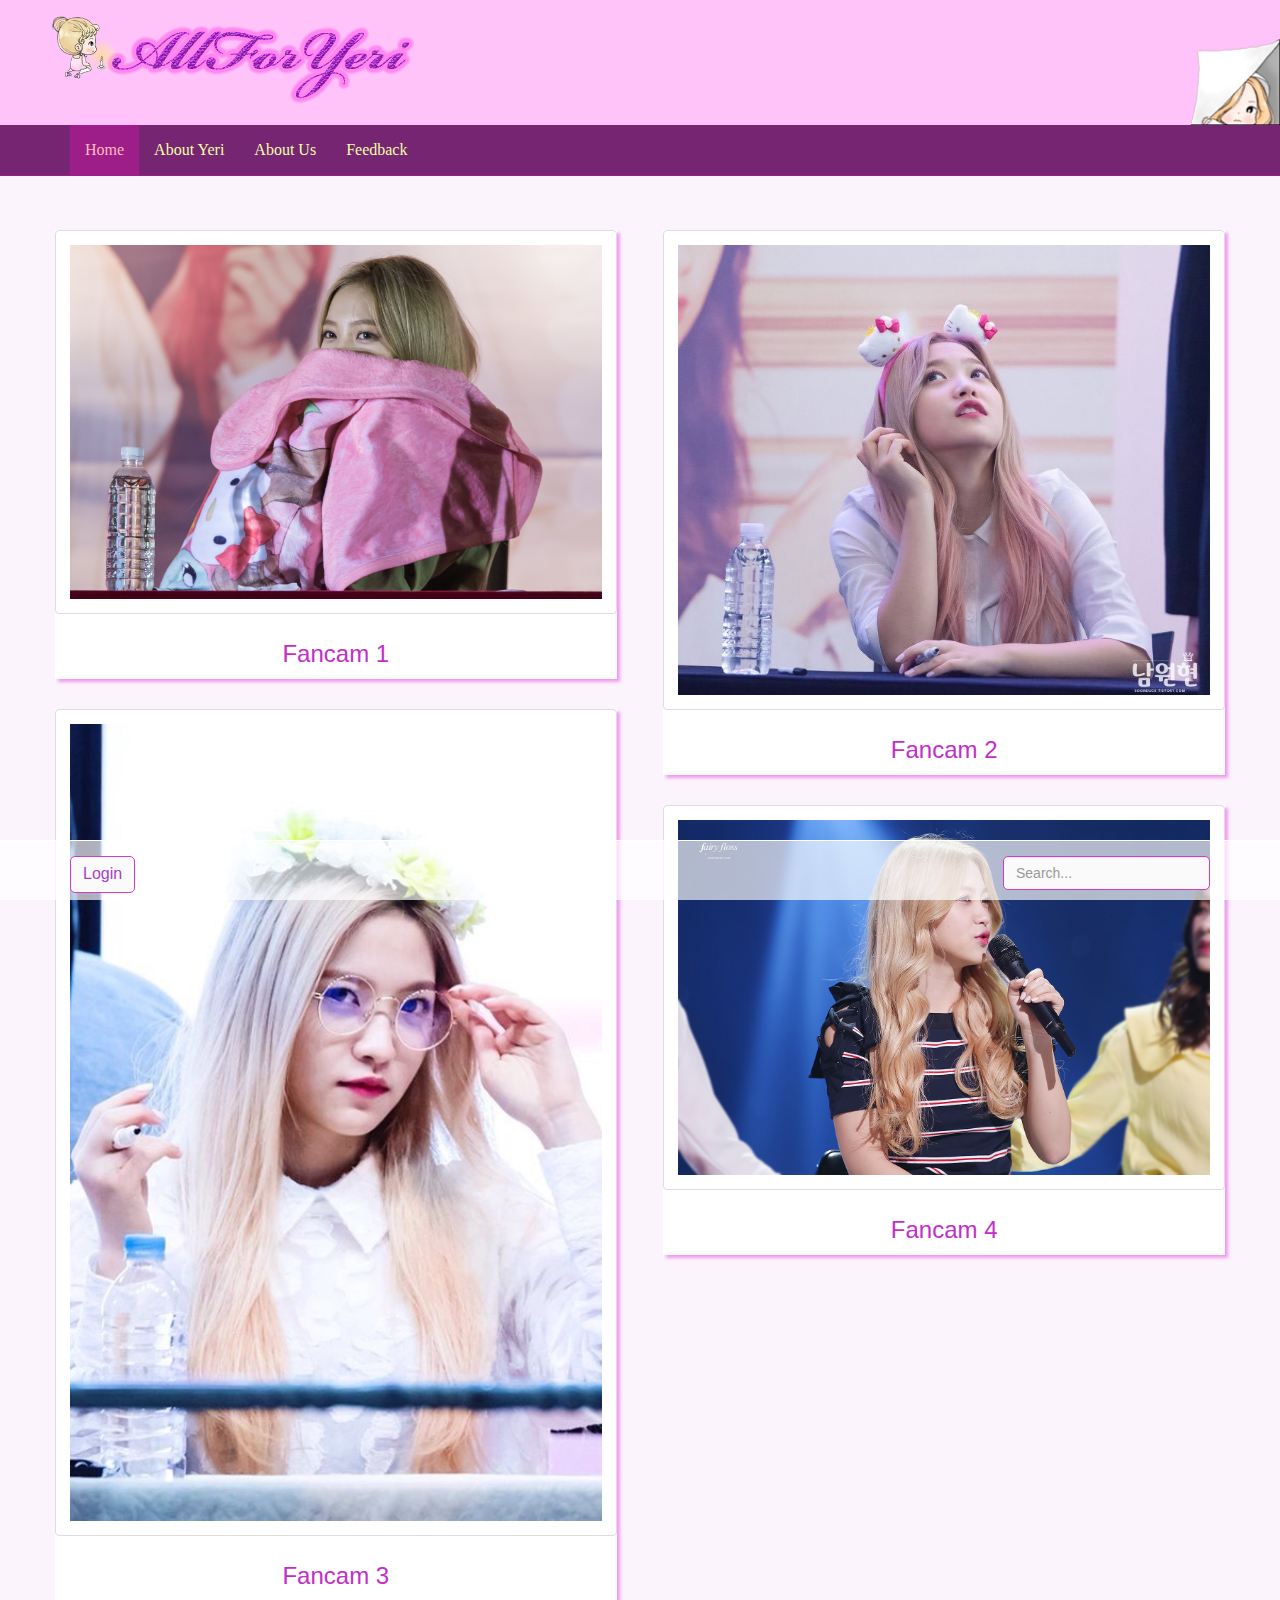
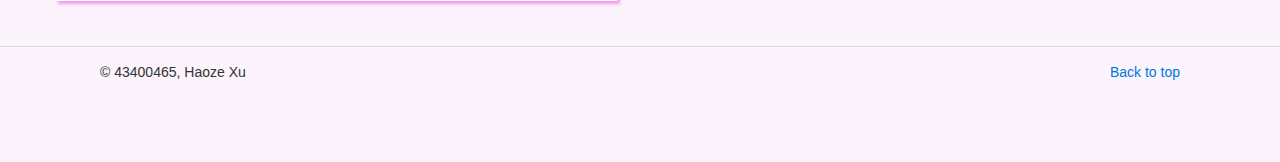
<file: index.html>
<!DOCTYPE html>
<html lang="en">
<head>
    <meta http-equiv="Content-Type" content="text/html; charset=UTF-8">

    <meta name="description" content="A fan site for Kim Yerim">
    <meta name="author" content="Haoze Xu">

    <link rel="icon" href="images/favicon.png">

    <title>ALL FOR YERI</title>

    <link href="css/bootstrap.min.css" rel="stylesheet">
    <script type="text/javascript" src="js/jquery-2.2.3.min.js"></script>
    <script type="text/javascript" src="js/bootstrap.min.js"></script>
    <link href="css/main.css" rel="stylesheet">
    <script type="text/javascript" src="js/main.js" ></script>
    <link href="css/uikit.min.css" rel="stylesheet">
</head>

<body>
  <!-- banner -->
  <div class="container-fluid">
    <div class="row">
      <div class="col-md-12 banner">
        <div id="site_logo">
          <img src="images/LOGO.png" alt="All For Yeri" height="100" width="400" >
        </div>
        <div id="banner_decoration">
          <img src="images/decoration.png" alt="decoration">
        </div>
      </div>
    </div>
  </div>

  <!-- navigation bar -->
  <nav class="navbar navbar-default navbar-fixed-top">
    <div class="container">
      <div class="navbar-collapse collapse nav_bar">
        <ul class="nav navbar-nav">
          <li class="active"><a href="index.html">Home</a></li>
          <li><a href="About_Yeri.html">About Yeri</a></li>
          <li><a href="About_Us.html">About Us</a></li>
          <li><a href="Feedback.html">Feedback</a></li>
        </ul>
      </div>
    </div>
  </nav>

  <!-- bottom bar -->
  <nav class="navbar navbar-default navbar-fixed-bottom">
    <div class="container">
      <div class="navbar-collapse collapse nav_bar">
        <ul class="nav navbar-nav">
          <li>
            <button class="btn btn-default" id="login" data-toggle="modal" data-target="#signin">Login</button>
          </li>
        </ul>
      </div>
      <div id="container">
        <form class="navbar-form navbar-right">
          <input type="text" class="form-control" placeholder="Search...">
        </form>
      </div>
    </div>
  </nav>

  <!-- Tiles -->
  <div class="container main_content">
    <div class="row">
      <!-- Left-side Tile -->
      <div class="tiles left">
          <article class="post tag-ad">
            <div class="post-featured-image">
                <a class="thumbnail loaded" href="Content.html">
                  <img class="main_img" src="images/fancam1.jpg" alt="Content_1">
                </a>
            </div>
            <h2 class="post-title">
              <a href="#">Fancam 1</a>
            </h2>
          </article>
      </div>
      <!-- Right-side Tile -->
      <div class="tiles right">
        <article class="post tag-ad">
          <div class="post-featured-image">
              <a class="thumbnail loaded" href="#">
                <img class="main_img" src="images/fancam2.jpg" alt="Content_2">
              </a>
          </div>
          <h2 class="post-title">
            <a href="#">Fancam 2</a>
          </h2>
        </article>
      </div>
      <div class="tiles left">
        <article class="post tag-ad">
          <div class="post-featured-image">
              <a class="thumbnail loaded" href="#">
                <img class="main_img" src="images/fancam3.jpg" alt="Content_3">
              </a>
          </div>
          <h2 class="post-title">
            <a href="#">Fancam 3</a>
          </h2>
        </article>
      </div>
      <div class="tiles right">
        <article class="post tag-ad">
          <div class="post-featured-image">
              <a class="thumbnail loaded" href="#">
                <img class="main_img" src="images/fancam4.jpg" alt="Content_4">
              </a>
          </div>
          <h2 class="post-title">
            <a href="#">Fancam 4</a>
          </h2>
        </article>
      </div>
    </div>
  </div>

  <hr>

  <!-- Login Modal -->
  <div class="modal fade" id="signin" tabindex="-1" role="dialog"
   aria-labelledby="myModalLabel" aria-hidden="true">
   <div class="modal-dialog">
      <div class="modal-content">
         <div class="modal-header">
            <button type="button" class="close"
               data-dismiss="modal" aria-hidden="true">
            </button>
            <h4 class="modal-title" id="myModalLabel">
               Sign In
            </h4>
         </div>
         <div class="modal-body">
           <form class="form-signin">
             <label for="inputEmail" class="sr-only">Email address</label>
             <input type="email" id="inputEmail" class="form-control" placeholder="Email address" required="" autofocus="">
             <label for="inputPassword" class="sr-only">Password</label>
             <input type="password" id="inputPassword" class="form-control" placeholder="Password" required="">
             <div class="checkbox">
               <label id="rem">
                 <input type="checkbox" value="remember-me"> Remember me
               </label>
             </div>
           </form>
         </div>
         <div class="modal-footer">
           <button class="btn btn-primary" id="signinButton" onclick="submit();">Sign In</button>
           <button type="button" class="btn btn-default" data-dismiss="modal">Close</button>
         </div>
      </div>
    </div>
  </div>

  <!-- Footer -->
  <footer>
    <p class="pull-right"><a href="#">Back to top</a></p>
    <p>© 43400465, Haoze Xu</p>
    <div class="blank"></div>
  </footer>

</body>
</file>
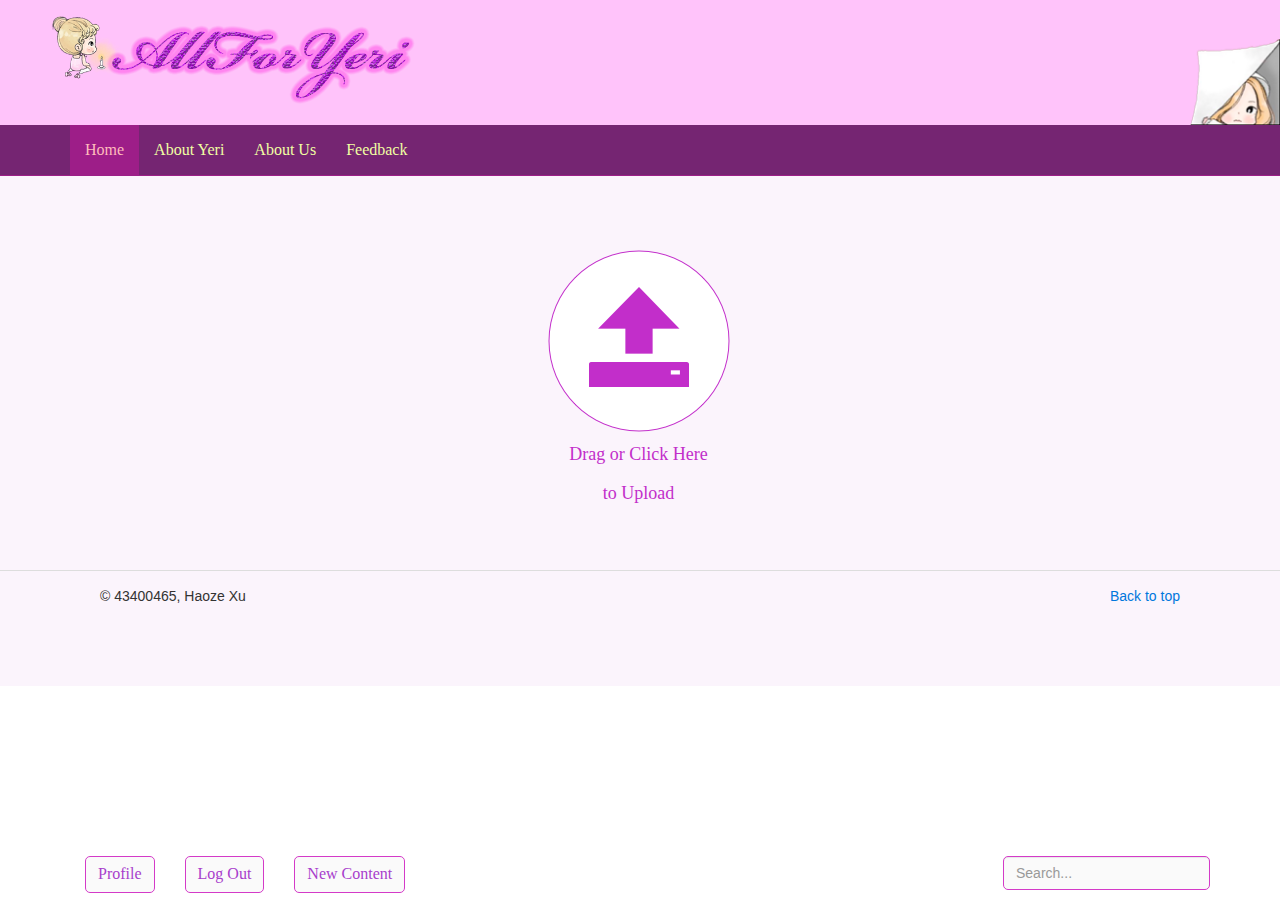
<file: Upload.html>
<!DOCTYPE html>
<html lang="en">
<head>
    <meta http-equiv="Content-Type" content="text/html; charset=UTF-8">

    <meta name="description" content="A fan site for Kim Yerim">
    <meta name="author" content="Haoze Xu">

    <link rel="icon" href="images/favicon.png">

    <title>ALL FOR YERI</title>

    <link href="css/bootstrap.min.css" rel="stylesheet">
    <script type="text/javascript" src="js/jquery-2.2.3.min.js"></script>
    <script type="text/javascript" src="js/bootstrap.min.js"></script>
    <link href="css/main.css" rel="stylesheet">
    <script type="text/javascript" src="js/main.js" ></script>
    <link href="css/new_content.css" rel="stylesheet">
    <link href="css/uikit.min.css" rel="stylesheet">
</head>

<body>
  <!-- banner -->
  <div class="container-fluid">
    <div class="row">
      <div class="col-md-12 banner">
        <div id="site_logo">
          <img src="images/LOGO.png" alt="All For Yeri" height="100" width="400" >
        </div>
        <div id="banner_decoration">
          <img src="images/decoration.png" alt="decoration">
        </div>
      </div>
    </div>
  </div>

  <!-- navigation bar -->
  <nav class="navbar navbar-default navbar-fixed-top">
    <div class="container">
      <div class="navbar-collapse collapse nav_bar">
        <ul class="nav navbar-nav">
          <li class="active"><a href="index.html">Home</a></li>
          <li><a href="About_Yeri.html">About Yeri</a></li>
          <li><a href="About_Us.html">About Us</a></li>
          <li><a href="Feedback.html">Feedback</a></li>
        </ul>
      </div>
    </div>
  </nav>

  <!-- bottom bar -->
  <nav class="navbar navbar-default navbar-fixed-bottom">
    <div class="container">
      <div class="navbar-collapse collapse nav_bar">
        <ul class="nav navbar-nav">
          <li><a href="#"><button type="button" class="btn btn-default">Profile</button></a></li>
          <li><a href="#"><button type="button" class="btn btn-default">Log Out</button></a></li>
          <li><a href="Upload.html"><button type="button" class="btn btn-default">New Content</button></a></li>
        </ul>
      </div>
      <div id="container">
        <form class="navbar-form navbar-right">
          <input type="text" class="form-control" placeholder="Search...">
        </form>
      </div>
    </div>
  </nav>

  <div id="upload_logo">
    <ul>
      <li id="upload_icon"><a href="upload_cont.html"><img src="images/upload.png" alt="upload.png"></a></li>
      <li><a href="upload_cont.html"><h3>Drag or Click Here</h3></a></li>
      <li><a href="upload_cont.html"><h3>to Upload</h3></a></li>
    </ul>
  </div>


  <hr>

  <!-- Footer -->
  <footer>
    <p class="pull-right"><a href="#">Back to top</a></p>
    <p>© 43400465, Haoze Xu</p>
    <div class="blank"></div>
  </footer>

</body>
</file>
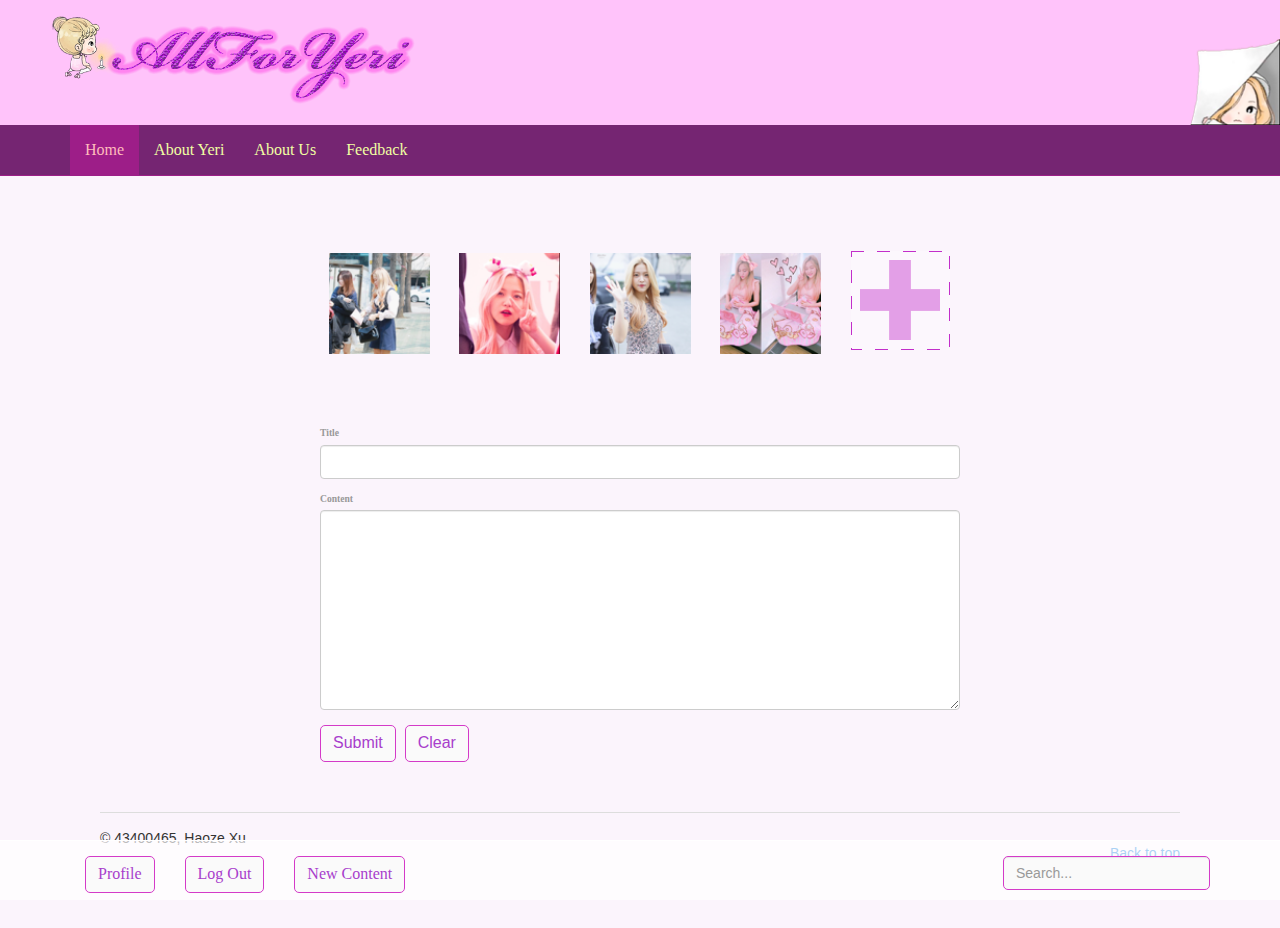
<file: upload_cont.html>
<!DOCTYPE html>
<html lang="en">
<head>
    <meta http-equiv="Content-Type" content="text/html; charset=UTF-8">

    <meta name="description" content="A fan site for Kim Yerim">
    <meta name="author" content="Haoze Xu">

    <link rel="icon" href="images/favicon.png">

    <title>ALL FOR YERI</title>

    <link href="css/bootstrap.min.css" rel="stylesheet">
    <script type="text/javascript" src="js/jquery-2.2.3.min.js"></script>
    <script type="text/javascript" src="js/bootstrap.min.js"></script>
    <link href="css/main.css" rel="stylesheet">
    <script type="text/javascript" src="js/main.js" ></script>
    <link href="css/new_content.css" rel="stylesheet">
    <link href="css/uikit.min.css" rel="stylesheet">
</head>

<body>
  <!-- banner -->
  <div class="container-fluid">
    <div class="row">
      <div class="col-md-12 banner">
        <div id="site_logo">
          <img src="images/LOGO.png" alt="All For Yeri" height="100" width="400" >
        </div>
        <div id="banner_decoration">
          <img src="images/decoration.png" alt="decoration">
        </div>
      </div>
    </div>
  </div>

  <!-- navigation bar -->
  <nav class="navbar navbar-default navbar-fixed-top">
    <div class="container">
      <div class="navbar-collapse collapse nav_bar">
        <ul class="nav navbar-nav">
          <li class="active"><a href="index.html">Home</a></li>
          <li><a href="About_Yeri.html">About Yeri</a></li>
          <li><a href="About_Us.html">About Us</a></li>
          <li><a href="Feedback.html">Feedback</a></li>
        </ul>
      </div>
    </div>
  </nav>

  <!-- bottom bar -->
  <nav class="navbar navbar-default navbar-fixed-bottom">
    <div class="container">
      <div class="navbar-collapse collapse nav_bar">
        <ul class="nav navbar-nav">
          <li><a href="#"><button type="button" class="btn btn-default">Profile</button></a></li>
          <li><a href="#"><button type="button" class="btn btn-default">Log Out</button></a></li>
          <li><a href="Upload.html"><button type="button" class="btn btn-default">New Content</button></a></li>
        </ul>
      </div>
      <div id="container">
        <form class="navbar-form navbar-right">
          <input type="text" class="form-control" placeholder="Search...">
        </form>
      </div>
    </div>
  </nav>

  <div id="pic_stream">
    <div class="uploaded_pics"><img id="1" src="images/1.png" width="101" height="101" alt="1"></div>
    <div class="uploaded_pics"><img id="2" src="images/2.png" width="101" height="101" alt="2"></div>
    <div class="uploaded_pics"><img id="3" src="images/3.png" width="101" height="101" alt="3"></div>
    <div class="uploaded_pics"><img id="4" src="images/4.png" width="101" height="101" alt="4"></div>
    <div class="uploaded_pics upload_form">
      <form method="post" enctype="multipart/form-data" onsubmit="alert(document.test_form.browse.value);">
        <a href="javascript:" class="wrapper"><input id="upload_file" type="file" name="browse" /></a>
      </form>
    </div>
  </div>

  <div class="form-group">
    <label for="title">Title</label>
    <input type="text" class="form-control" id="title_input">
    <label for="title">Content</label>
    <textarea class="form-control" rows="5" id="comment_input"></textarea>
    <div id="button_group">
      <button type="button" class="btn btn-default">Submit</button>
      <button type="button" class="btn btn-default" onclick="clearWords();">Clear</button>
    </div>
  </div>
  

  <!-- Footer -->
  <footer>
    <hr>
    <p class="pull-right"><a href="#">Back to top</a></p>
    <p>© 43400465, Haoze Xu</p>
    <div class="blank"></div>
  </footer>

</body>
</file>
<file: css/main.css>
body {
  background: rgba(249,237,251,0.63);
  height: auto;
}

[class*="col-"] {
  height: 125px;
  padding-top: 15px;
}

.banner {
  position: fixed;
  width: 100%;
  background-color: #ffc3fa;
  z-index: 1;
}

#site_logo {
  width:50%;
  float: left;
}

#banner_decoration {
  width: 7%;
  position: absolute;
  right: 0; 
  bottom: 0;
}

#banner_decoration img {  vertical-align: bottom; }

nav {  margin-top: 125px;}

.navbar-default {
  background-color: #752572;
  border-color: #9d1e88;
}

.navbar-default .navbar-nav > li > a {
  font-size: 16px;
  font-family: HelveticaNeue;
}

.navbar-default .navbar-nav > li > a {
  color: #f1ffa3;
}
.navbar-default .navbar-nav > li > a:hover,
.navbar-default .navbar-nav > li > a:focus {
  color: #ffbbbc;
}
.navbar-default .navbar-nav > .active > a,
.navbar-default .navbar-nav > .active > a:hover,
.navbar-default .navbar-nav > .active > a:focus {
  color: #ffbbbc;
  background-color: #9d1e88;
}

.navbar-fixed-bottom {
  background: rgba(255,255,255,0.67);
  border-color: #fff;
  height: 60px;
}

.nav_bar {  float: left;}

.navbar-form {
  float: right;
  margin-top: 15px;
}

.navbar-form input {
  background: #fafafa;
  border: 1px solid #d43ac8;
  border-radius: 5px;
}

.btn {
  color: #a83ecc;
  background: #fafafa;
  border: 1px solid #d43ac8;
  border-radius: 5px;
  font-size: 16px;
}

.btn:focus {
  color: #a83ecc;
  background: #fafafa;
  border: 1px solid #d43ac8;
}

.btn:hover {
  background-color: #fabaf0;
  color: #f1ffa3;
}

#login {  margin-top: 15px; }

.main_content {  margin-top: 230px; }

.tiles {
  width: 48%;
  float: left;
  height: auto;
  position: relative;
  padding-bottom: 15px;
}

.right {  float: right;}

.tiles article {
  background-color: #fff;
  -webkit-box-shadow: 3px 3px 3px;
  -moz-box-shadow: 3px 3px 3px;
  box-shadow: 3px 3px 3px rgba(234,67,231,0.5);
}

h2 {
  text-align: center;
  font-family: HelveticaNeue;
  padding-bottom: 10px;
  margin-top: -15px;
}

h2 a {  color: #c22eca;}

h2 a:hover {
  color: #e51e96;
  text-decoration: none;
}

.main_img {  
  padding: 10px;
  width: 100%;
}

#signin {  top:25%;}

.modal-dialog {  width: 25%;}

.modal-body {  margin-bottom: -15px;}

#inputEmail { margin-bottom: 5px;}

#rem {  margin-left: 60%}

footer {
  padding-left: 100px;
  padding-right: 100px;
}

.blank {  height: 65px;}
</file>
<file: css/new_content.css>
#upload_logo {
  text-align: center;
  margin-top: 250px;
  margin-bottom: 65px;
  margin-left: 37%;
}

#upload_logo a {  text-decoration: none;}

#upload_logo ul {  width: 300px;}

#upload_logo li {  list-style-type: none;}

#upload_icon {   padding-bottom: 10px; }

#upload_logo h3 {
  font-family: HelveticaNeue;
  color: #c22eca;
}

#pic_stream {
  text-align: center;
  margin-top: 250px;
}

.uploaded_pics {  
  display: inline-block;
  vertical-align: middle;
  padding-left: 1%;
  padding-right: 1%;
}


.wrapper {
  display:inline-block;
  background-image:url(../images/add_new.png);
  height:101px;
  width:101px;
  overflow:hidden;
  cursor:pointer;
}
.wrapper input{
  opacity:0;
  height:101px;
  width:101px;
}

.form-group {
  width: 50%;
  margin-left: 25%;
  margin-top: 65px;

}

.form-group label {
  font-family: HelveticaNeue;
  font-size: 9.6px;
  color: #999999;
}

#title_input {  margin-bottom: 8px;}

#comment_input { height: 200px;}

#button_group {
  margin-top: 15px;
  padding-right: 5px;
  margin-bottom: 50px; 
}

#button_group button {
  margin-right: 5px;
}
</file>
